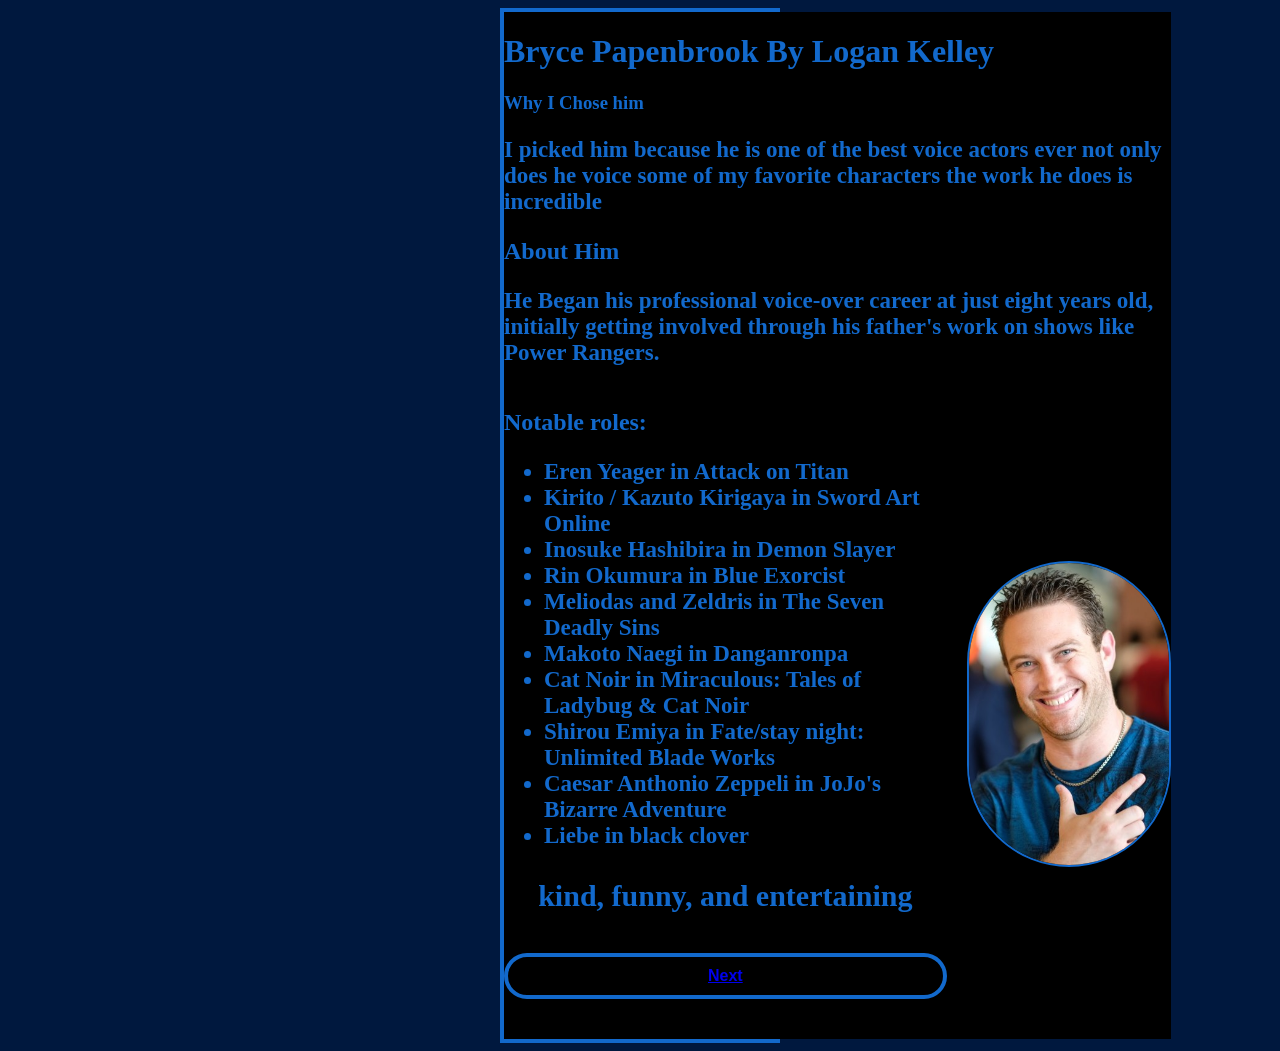
<file: index.html>
<!DOCTYPE html>
<html>
<head>

    <link rel="stylesheet" href="style.css">
	<meta charset="utf-8">
	<meta name="viewport" content="width=device-width, initial-scale=1">
	<title>tribute</title>


</head>
<body>
	<div class="back">
<h1> Bryce Papenbrook By Logan Kelley</h1>

<h3> Why I Chose him</h3>

<p> I picked him because he is one of the best voice actors ever not only does he voice some of my favorite characters the work he does is incredible</p>

<h2> About Him</h2>

<p> He Began his professional voice-over career at just eight years old, initially getting involved through his father's work on shows like Power Rangers.  </p>


<div class="container">
  <div class="text-content">
<h2> <b>Notable roles:</b></h2>

<ul>
    	
     <b> <li>Eren Yeager in Attack on Titan</li>
      <li>Kirito / Kazuto Kirigaya in Sword Art Online</li>
      <li>Inosuke Hashibira in Demon Slayer</li>
      <li>Rin Okumura in Blue Exorcist</li>
      <li>Meliodas and Zeldris in The Seven Deadly Sins</li>
      <li>Makoto Naegi in Danganronpa</li>
      <li>Cat Noir in Miraculous: Tales of Ladybug & Cat Noir</li>
      <li>Shirou Emiya in Fate/stay night: Unlimited Blade Works</li>
      <li>Caesar Anthonio Zeppeli in JoJo's Bizarre Adventure</li>
      <li>Liebe in black clover</li>

  </b>

</ul>
<p class="words"><b>kind, funny, and entertaining</b></p>
<button><a href="next.html">Next</a></button>
  </div>
<img src="imgs\Bryce_Papenbrook.jpg" class="right-imag">

</div>



</div>
</body>
</html>
</file>
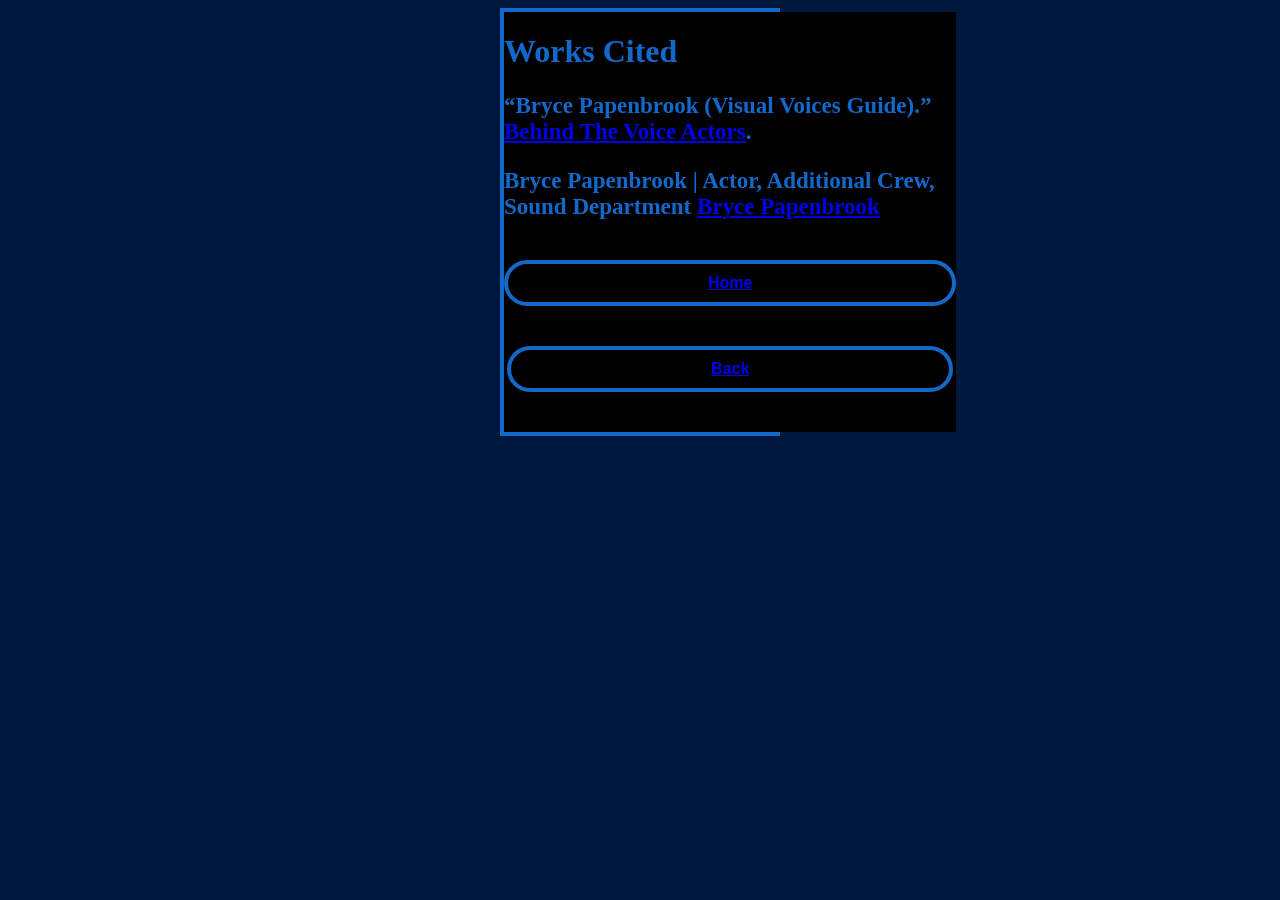
<file: bibliography.html>
<!DOCTYPE html>
<html>
<head>

  <link rel="stylesheet" href="bibliography.css">
	<meta charset="utf-8">
	<meta name="viewport" content="width=device-width, initial-scale=1">
	<title></title>

</head>
<div class="back"> 
<body class="font">


<h1>Works Cited</h1>




 <p>“Bryce Papenbrook (Visual Voices Guide).” <a href="https://www.behindthevoiceactors.com/Bryce-Papenbrook/"> Behind The Voice Actors</a>.</p>



<p>Bryce Papenbrook | Actor, Additional Crew, Sound Department <a href="https://www.imdb.com/name/nm0745310/">Bryce Papenbrook</a></p>

<button class="press"><a href="index.html">Home</a></button>

<button class="press"><a href="next.html">Back</a></button>



</div>
</body>
</html>
</file>
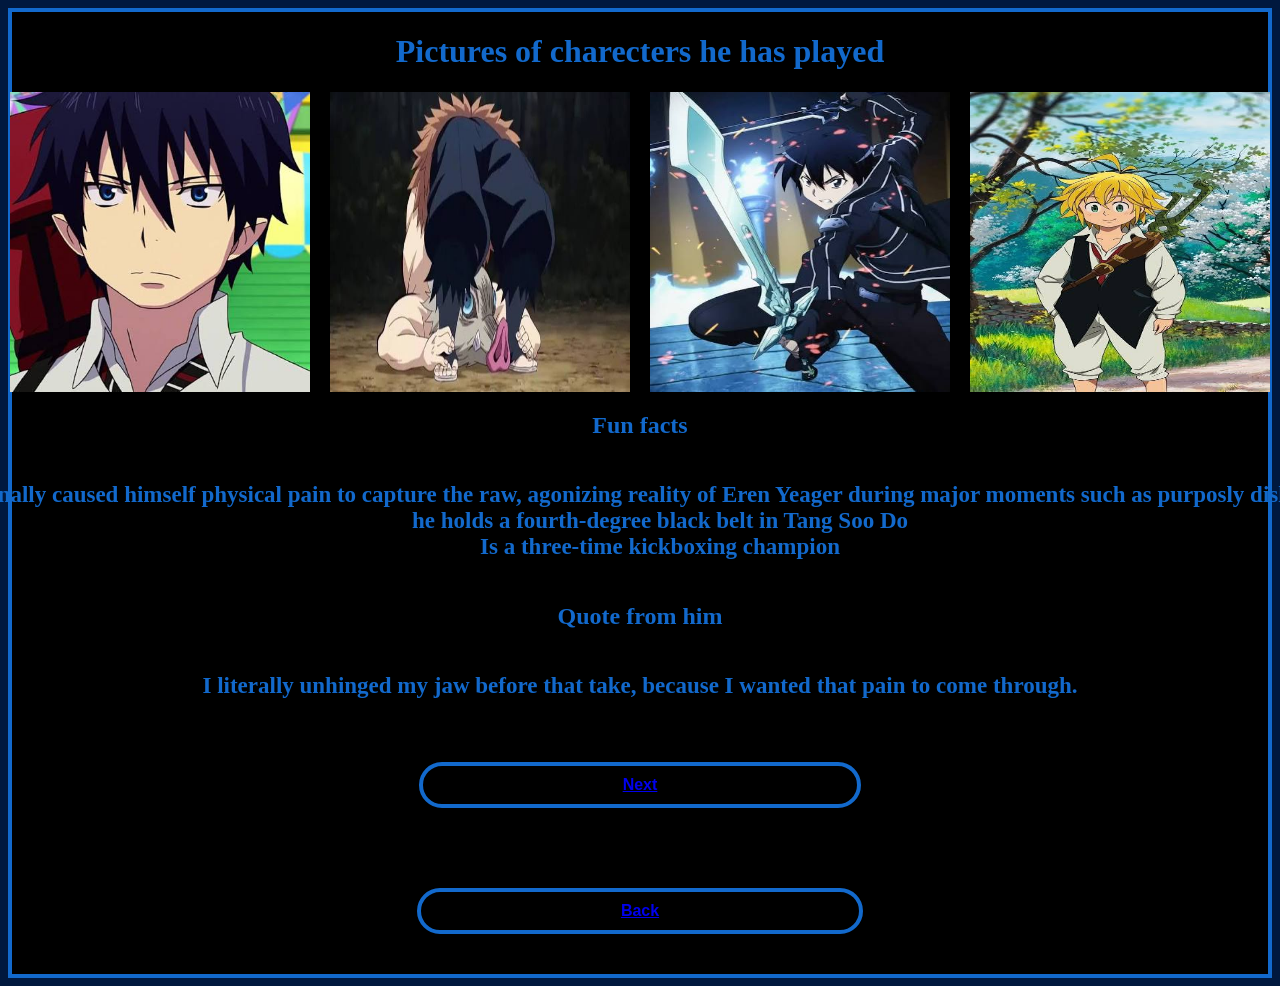
<file: next.html>
<!DOCTYPE html>
<html>
<head>

  <link rel="stylesheet" href="styles.css">
	<meta charset="utf-8">
	<meta name="viewport" content="width=device-width, initial-scale=1">
	<title></title>

</head>
<body>
<div class="back2">

 <h1> Pictures of charecters he has played</h1>
<div class="container">
  
<img src="imgs\eren.jpg" class="width">
<img src="imgs\rin.jpg" class="width">
<img src="imgs\boar.jpg" class="width">
<img src="imgs\toes.jpg" class="width">
<img src="imgs\meli.jpg" class="width">
<img src="imgs\makoto.jpg" class="width">

</div>

<h2> Fun facts</h2>

<ul>
	 
	 <li> He intentionally caused himself physical pain to capture the raw, agonizing reality of Eren Yeager during major moments such as purposly dislocating his jaw</li>
	 <li>he holds a fourth-degree black belt in Tang Soo Do</li>
	 <li>Is a three-time kickboxing champion</li>

</ul>


<h2>Quote from him</h2>

<p>I literally unhinged my jaw before that take, because I wanted that pain to come through.</p>


<button><a href="bibliography.html">Next</a></button>
<button><a href="index.html">Back</a></button>
</div>
</body>
</html>
</file>
<file: style.css>
p,h2,h1,h3,ul {
font-weight: bold;
color: #1269cc;
}

p,ul{
font-size: 23px;

}

.words{
  color: #1269cc;
  font-size: 30px;
  text-align: center;
  
}


.back{
	background-color: black;
  place-content: center;}

.font {
   font-family: "Times New Roman", Times, serif;

}


body {
	background-color:  #00183e;
	margin-left: 500px;
	margin-right: 500px;
	display: grid;
   
    border: solid 4px #1269cc;
}


.algin {
text-align: right;
}

.container {
  display: flex;         
  align-items: center;   
  gap: 20px;             

.text-content {
  flex: 1;

        
}

.right-imag {
  width: 200px;         
  height: auto;  
  border: solid 2px #1269cc;
  border-radius:   250px;
}



}

button {
font-weight: bold;
font-size: 16px;
color: #1269cc;
background-color: black;
border: solid 4px #1269cc;
border-radius: 50px;
display: block;
margin: 40px auto;
padding: 10px 200px;
}

.width {
 width: 300px;
 height: 300px;
text-align: right;



}
</file>
<file: bibliography.css>
p,h2,h1,h3,ul {
font-weight: bold;
color: #1269cc;
}

p,ul{
font-size: 23px;

}

.words{
  color: #1269cc;
  font-size: 30px;
  text-align: center;
  
}


.back{
	background-color: black;
  place-content: center;}

.font {
   font-family: "Times New Roman", Times, serif;

}


body {
	background-color:  #00183e;
	margin-left: 500px;
	margin-right: 500px;
	display: grid;
   
    border: solid 4px #1269cc;
}


.algin {
text-align: right;
}

.container {
  display: flex;         
  align-items: center;   
  gap: 20px;             

.text-content {
  flex: 1;

        
}

.right-imag {
  width: 200px;         
  height: auto;  
  border: solid 2px #1269cc;
  border-radius:   200px;
}



}

button {
font-weight: bold;
font-size: 16px;
color: #1269cc;
background-color: black;
border: solid 4px #1269cc;
border-radius: 50px;
display: block;
margin: 40px auto;
padding: 10px 200px;
}

.width {
 width: 300px;
 height: 300px;
text-align: right;



}
</file>
<file: styles.css>
p,h2,h1,h3,ul {
font-weight: bold;
color: #1269cc;
text-align: center;
}

p,ul{
font-size: 23px;

}


.back2 {
	background-color: black;
	display: grid;
    place-content: center;
    border: solid 4px #1269cc;

}

body {

  background-color: #00183e;
}

.algin {
text-align: right;
}

.container {
  display: flex;        
  align-items: center;   
  gap: 20px;             
}

.text-content {
  flex: 1;

  
}

.rigst-image {
  width: 200px;          
  height: auto;          
}

button {
font-weight: bold;
font-size: 16px;
color: #1269cc;
background-color: black;
border: solid 4px #1269cc;
border-radius: 50px;
display: block;
margin: 40px auto;
padding: 10px 200px;
}

.width {
 width: 300px;
 height: 300px;
text-align: right;

}
</file>
